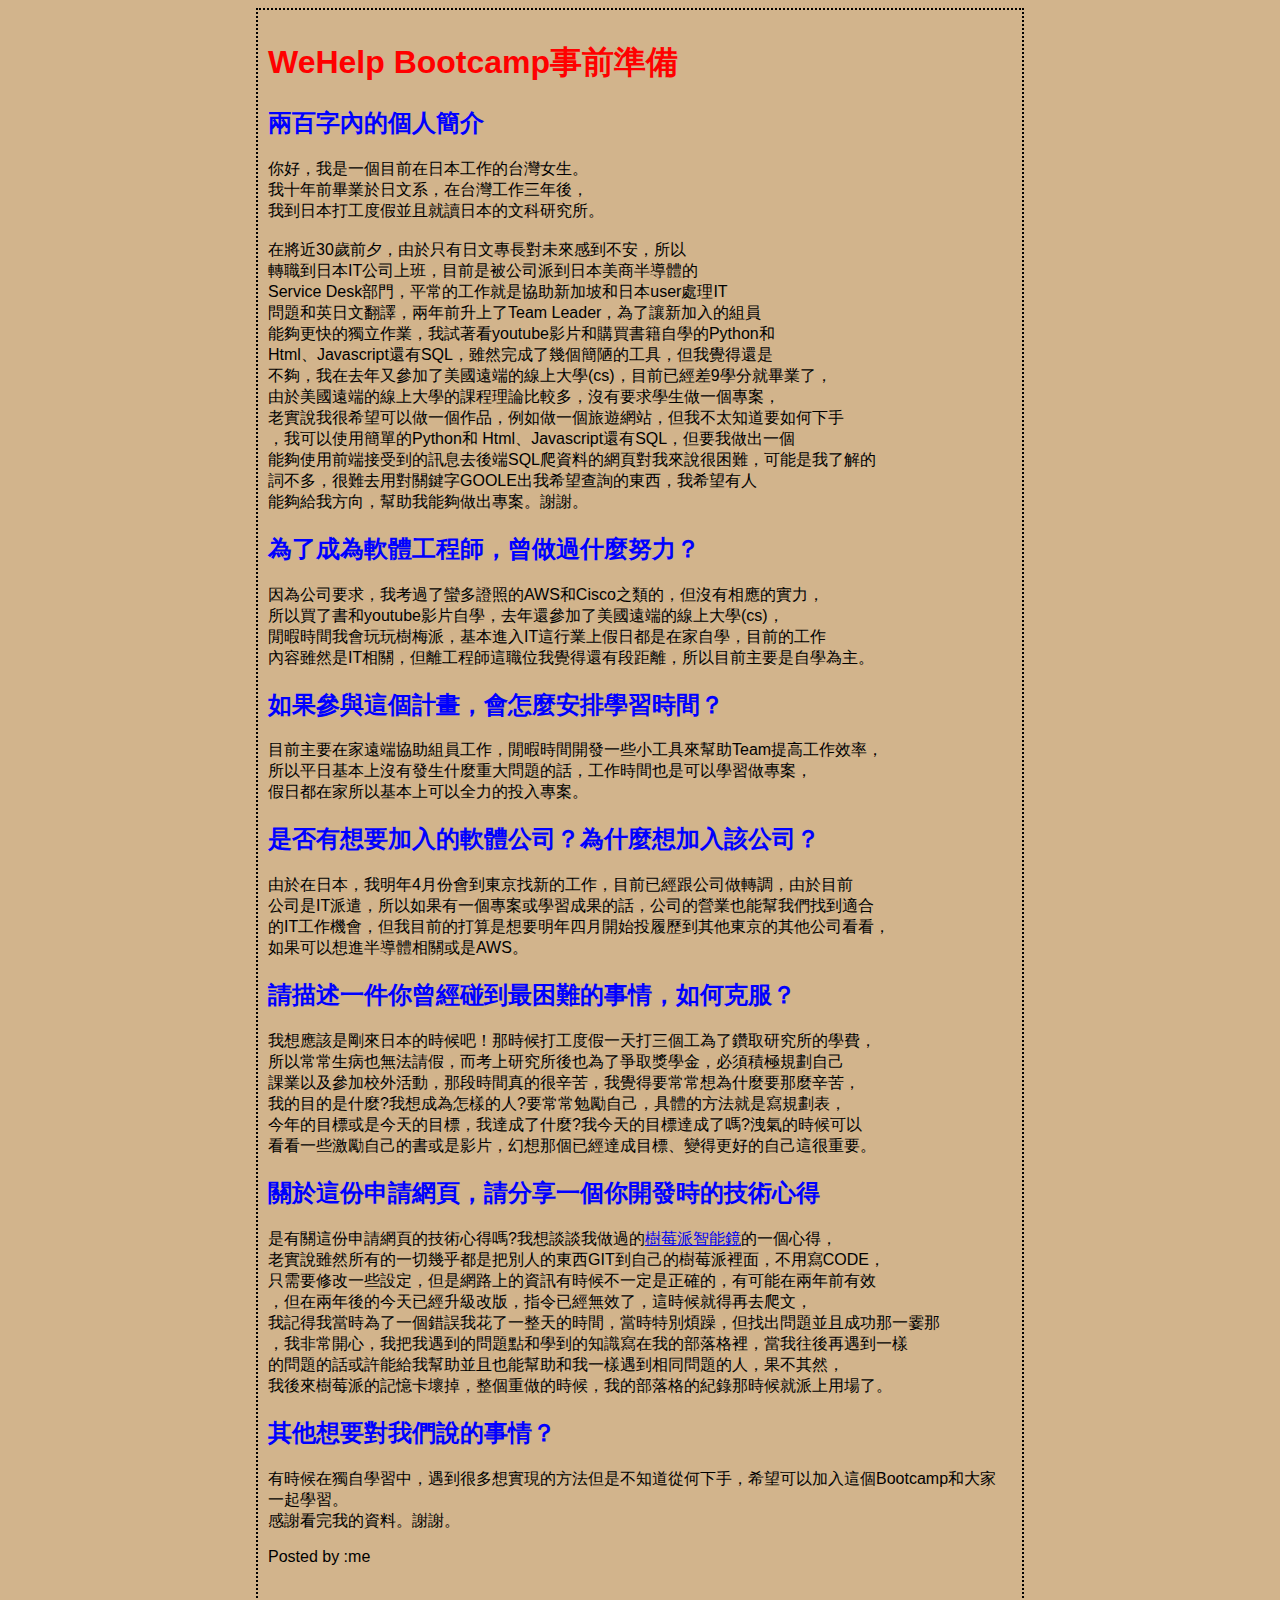
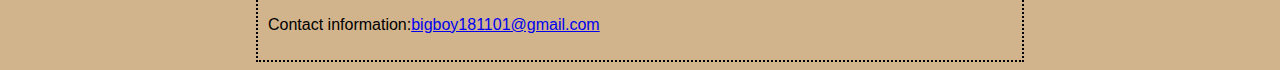
<file: index01.html>
<!DOCTYPE html>
<html>
    <head>
        <meta charset="utf-8">
        <meta name="viewport" content="width=device-width, intial-scale=1.0">
        <title>事前準備</title>
        <link type="text/css" rel="stylesheet" href="indec01.css">
    </head>
    <body>
        <h1>WeHelp Bootcamp事前準備</h1>
        <h2>兩百字內的個人簡介</h2>
            <p>你好，我是一個目前在日本工作的台灣女生。<br>
               我十年前畢業於日文系，在台灣工作三年後，<br>
               我到日本打工度假並且就讀日本的文科研究所。<br>
               <br>
               在將近30歲前夕，由於只有日文專長對未來感到不安，所以<br>
               轉職到日本IT公司上班，目前是被公司派到日本美商半導體的<br>
               Service Desk部門，平常的工作就是協助新加坡和日本user處理IT<br>
               問題和英日文翻譯，兩年前升上了Team Leader，為了讓新加入的組員<br>
               能夠更快的獨立作業，我試著看youtube影片和購買書籍自學的Python和<br>
               Html、Javascript還有SQL，雖然完成了幾個簡陋的工具，但我覺得還是<br>
               不夠，我在去年又參加了美國遠端的線上大學(cs)，目前已經差9學分就畢業了，<br>
               由於美國遠端的線上大學的課程理論比較多，沒有要求學生做一個專案，<br>
               老實說我很希望可以做一個作品，例如做一個旅遊網站，但我不太知道要如何下手<br>
               ，我可以使用簡單的Python和 Html、Javascript還有SQL，但要我做出一個<br>
               能夠使用前端接受到的訊息去後端SQL爬資料的網頁對我來說很困難，可能是我了解的<br>
               詞不多，很難去用對關鍵字GOOLE出我希望查詢的東西，我希望有人<br>
               能夠給我方向，幫助我能夠做出專案。謝謝。<br>

            </p>
        <h2>為了成為軟體工程師，曾做過什麼努力？</h2>
            <p>
                因為公司要求，我考過了蠻多證照的AWS和Cisco之類的，但沒有相應的實力，<br>
                所以買了書和youtube影片自學，去年還參加了美國遠端的線上大學(cs)，<br>
                閒暇時間我會玩玩樹梅派，基本進入IT這行業上假日都是在家自學，目前的工作<br>
                內容雖然是IT相關，但離工程師這職位我覺得還有段距離，所以目前主要是自學為主。<br>
           </p>
        <h2>如果參與這個計畫，會怎麼安排學習時間？</h2>
            <p>
                目前主要在家遠端協助組員工作，閒暇時間開發一些小工具來幫助Team提高工作效率，<br>
                所以平日基本上沒有發生什麼重大問題的話，工作時間也是可以學習做專案，<br>
                假日都在家所以基本上可以全力的投入專案。<br>
            </p>


        <h2>是否有想要加入的軟體公司？為什麼想加入該公司？</h2>
            <p>
                由於在日本，我明年4月份會到東京找新的工作，目前已經跟公司做轉調，由於目前<br>
                公司是IT派遣，所以如果有一個專案或學習成果的話，公司的營業也能幫我們找到適合<br>
                的IT工作機會，但我目前的打算是想要明年四月開始投履歷到其他東京的其他公司看看，<br>
                如果可以想進半導體相關或是AWS。<br>
            </p>

        <h2>請描述一件你曾經碰到最困難的事情，如何克服？</h2>
            <p>
                我想應該是剛來日本的時候吧！那時候打工度假一天打三個工為了鑽取研究所的學費，<br>
                所以常常生病也無法請假，而考上研究所後也為了爭取獎學金，必須積極規劃自己<br>
                課業以及參加校外活動，那段時間真的很辛苦，我覺得要常常想為什麼要那麼辛苦，<br>
                我的目的是什麼?我想成為怎樣的人?要常常勉勵自己，具體的方法就是寫規劃表，<br>
                今年的目標或是今天的目標，我達成了什麼?我今天的目標達成了嗎?洩氣的時候可以<br>
                看看一些激勵自己的書或是影片，幻想那個已經達成目標、變得更好的自己這很重要。<br>

            </p>

        <h2>關於這份申請網頁，請分享一個你開發時的技術心得</h2>
            <p>
                是有關這份申請網頁的技術心得嗎?我想談談我做過的<a href= https://hyggenini.com/magicmirror-rasberry-pi-4-googleassistant/>樹莓派智能鏡</a>的一個心得，<br>
                老實說雖然所有的一切幾乎都是把別人的東西GIT到自己的樹莓派裡面，不用寫CODE，<br>
                只需要修改一些設定，但是網路上的資訊有時候不一定是正確的，有可能在兩年前有效<br>
                ，但在兩年後的今天已經升級改版，指令已經無效了，這時候就得再去爬文，<br>
                我記得我當時為了一個錯誤我花了一整天的時間，當時特別煩躁，但找出問題並且成功那一霎那<br>
                ，我非常開心，我把我遇到的問題點和學到的知識寫在我的部落格裡，當我往後再遇到一樣<br>
                的問題的話或許能給我幫助並且也能幫助和我一樣遇到相同問題的人，果不其然，<br>
                我後來樹莓派的記憶卡壞掉，整個重做的時候，我的部落格的紀錄那時候就派上用場了。<br>
            
            </p>
        <h2>其他想要對我們說的事情？</h2>
            <p>
                有時候在獨自學習中，遇到很多想實現的方法但是不知道從何下手，希望可以加入這個Bootcamp和大家一起學習。<br>
                感謝看完我的資料。謝謝。<br>
            </p>

        

        <div id="footer">
            <p>Posted by :me</p>
            <br>
            <p>Contact information:<a href="mailto:bigboy181101@gmail.com">bigboy181101@gmail.com</a></p>
        </div>
        
    </body>         

</html>
</file>
<file: indec01.css>
h1 {              color: red;
                     tect-align: center
                     font-size: 50px;
           font-family: Arial, Helvetica, sans-serif;
}

h2 {              color: blue;
                     tect-align: center
                     font-size: 30px;
           font-family: Arial, Helvetica, sans-serif;
}
p {                color: black;
                     tect-align: center
                     font-size: 8px;
           font-family: Arial, Helvetica, sans-serif;
}


body{
           Background-color: #d2b48c;
           Margin-left: 20%;
           Margin-right: 20%;
           Border: 2px dotted black;
           Padding: 10px 10px 10px 10px; 
           Font-family:sans-serif; 
            }


footer{
           
            
            font-size: 20px;
            font-family: Arial, Helvetica, sans-serif;
            text-align: center;
            line-height: 3px;
            color: blue;
                   

    }
</file>
